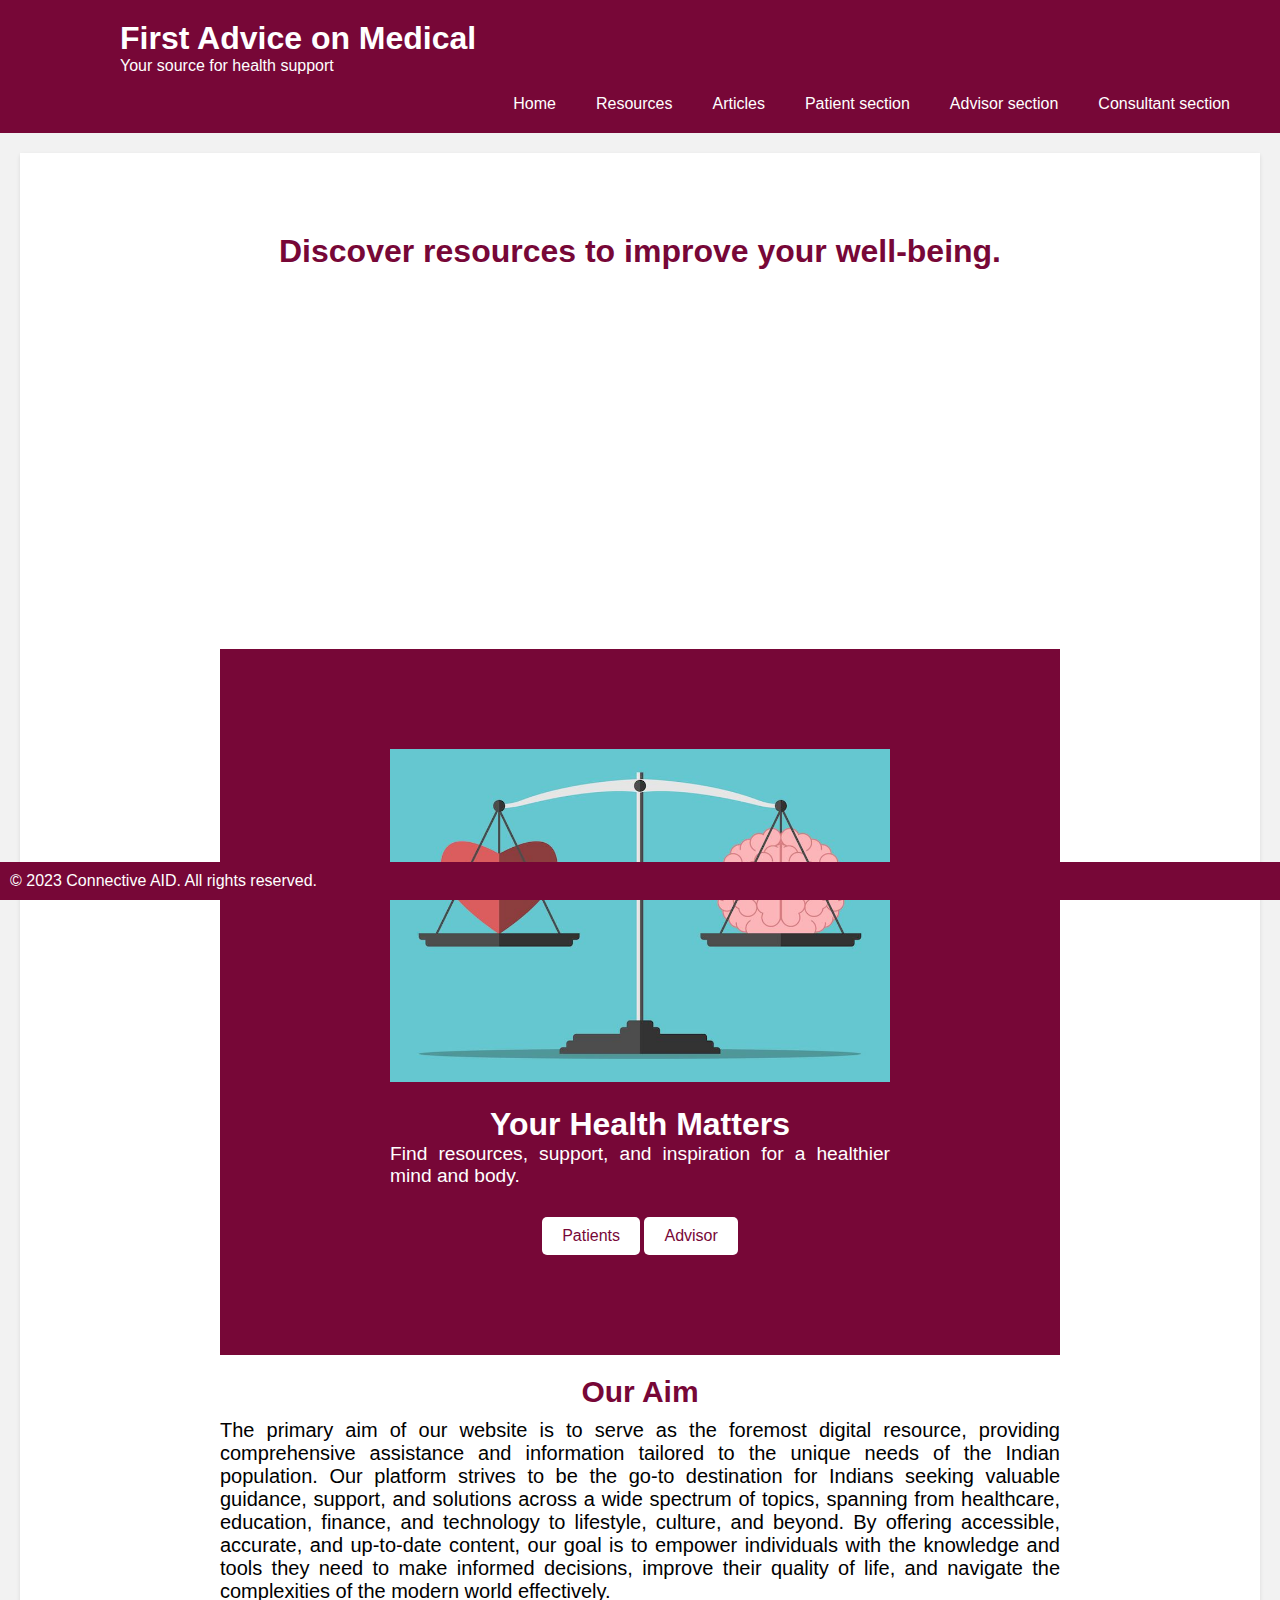
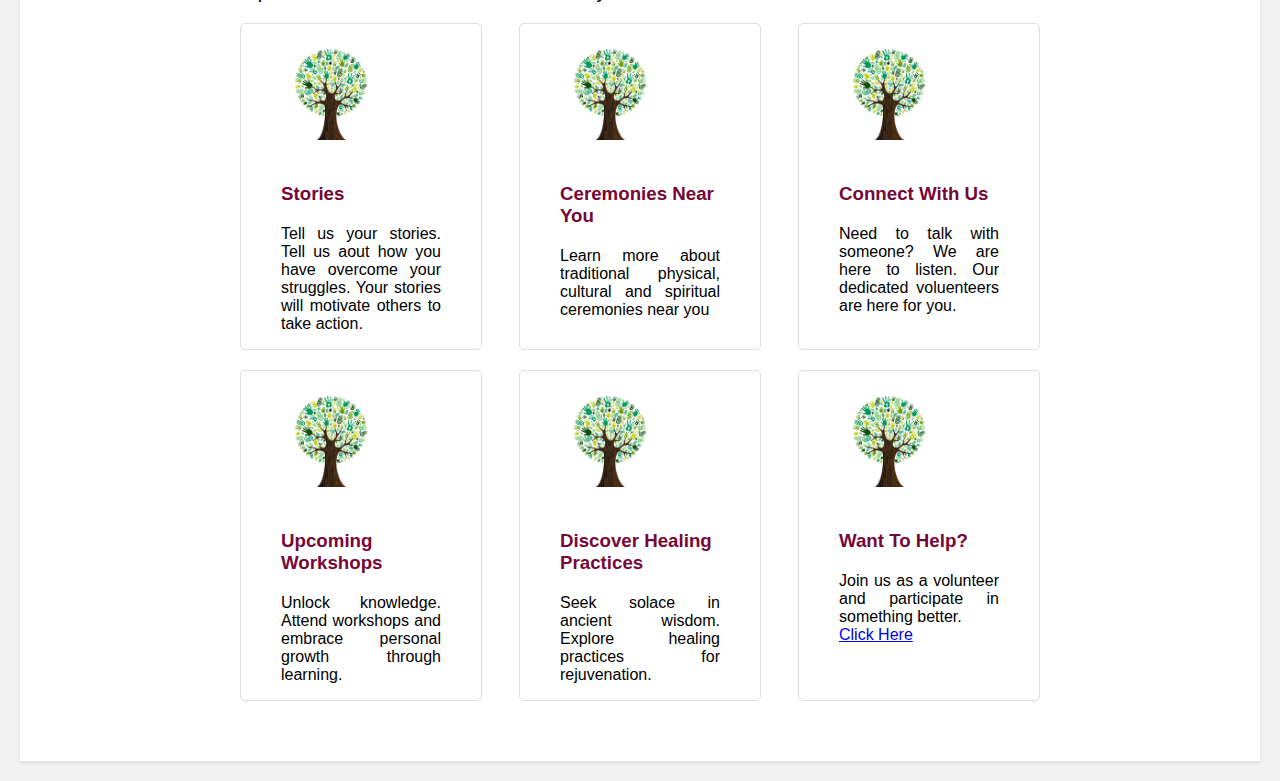
<file: index.html>
<!DOCTYPE html>
<html>
<head>
  <meta charset="UTF-8">
  <title>First Advice on Medical</title>
  <link rel="stylesheet" href="styles.css">  
</head>
<body>
  <!-- HEADING GOES HERE-->
  <header>
    <h1>First Advice on Medical</h1>
    <p>Your source for health support</p>
    <!--NAVIGATION BAR GOES HERE-->
    <nav class="main-nav">
      <ul>
        <li><a href="index.html">Home</a></li>
        <li><a href="resources.html" target="_blank">Resources</a></li>
        <li><a href="articles.html" target="_blank">Articles</a></li>
        <li><a href="contact.html" target="_blank">Patient section</a></li>
        <li><a href="volunteer_form.html" target="_blank">Advisor section</a></li>
        <li><a href="form.html" target="_blank">Consultant section</a></li>
      </ul>
    </nav>
  </header>
  
  <main>
    <!--YOUR CONTENT GOES HERE-->
    <section id="intro">
      <h2>Discover resources to improve your well-being.</h2>
      <div class="center-content">
        <iframe width="560" height="315" src="https://www.youtube.com/embed/x6bz_ekkrYA" frameborder="0" allowfullscreen></iframe>
      </div>
    </section>
    <section class="hero">
      <div class="hero-content">
        <img src="physical.jpg" alt="Mental Health Hero Image">
        <h1>Your Health Matters</h1>
        <p>Find resources, support, and inspiration for a healthier mind and body.</p>
        <a href="contact.html" class="cta-button" target="_blank">Patients</a>
        <a href="volunteer_form.html" class="cta-button" target="_blank">Advisor</a>
      </div>
    </section>
    <div class="sectiontitle">
      <h2 class="heading" style = "font-size:30px; margin-bottom:10px"><a id="target">Our Aim</a></h2>
      <p style = "font-size:20px; text-align: justify; text-justify: inter-word;">
        The primary aim of our website is to serve as the foremost digital resource, providing comprehensive assistance and information tailored to the unique needs of the Indian population. Our platform strives to be the go-to destination for Indians seeking valuable guidance, support, and solutions across a wide spectrum of topics, spanning from healthcare, education, finance, and technology to lifestyle, culture, and beyond. By offering accessible, accurate, and up-to-date content, our goal is to empower individuals with the knowledge and tools they need to make informed decisions, improve their quality of life, and navigate the complexities of the modern world effectively.
      </p>
    
    </div>
    <!--Gallery-->
  <div class="image-gallery">
    <div class="image-row">
      <div class="image-col">
        <figure>
          <img src="pic1.jpg" alt="Image 1" height="100px" width="100px">
          <figcaption>
            <h3>Stories</h3>
            <p>Tell us your stories. Tell us aout how you have overcome your struggles.
             Your stories will motivate others to take action.</p>
          </figcaption>
        </figure>
      </div>

      <div class="image-col">
        <figure>
          <img src="pic1.jpg" alt="Image 1" height="100px" width="100px">
          <figcaption>
            <h3>Ceremonies Near You</h3>
            <p>Learn more about traditional physical, cultural and spiritual ceremonies near you</p>
          </figcaption>
        </figure>
      </div>

      <div class="image-col">
        <figure>
          <img src="pic1.jpg" alt="Image 1" height="100px" width="100px">
          <figcaption>
            <h3>Connect With Us</h3>
            <p>Need to talk with someone? We are here to listen. Our dedicated voluenteers are here for you.</p>
          </figcaption>
        </figure>
      </div>
      
    </div>
    <div class="image-row">
    
    <div class="image-col">
        <figure>
          <img src="pic1.jpg" alt="Image 1" height="100px" width="100px">
          <figcaption>
            <h3>Upcoming Workshops</h3>
            <p>Unlock knowledge. Attend workshops and embrace personal growth through learning.</p>
          </figcaption>
        </figure>
      </div>

      <div class="image-col">
        <figure>
          <img src="pic1.jpg" alt="Image 1" height="100px" width="100px">
          <figcaption>
            <h3>Discover Healing Practices</h3>
            <p>Seek solace in ancient wisdom. Explore healing practices for rejuvenation.</p>
          </figcaption>
        </figure>
      </div>

      <div class="image-col">
        <figure>
          <img src="pic1.jpg" alt="Image 1" height="100px" width="100px">
          <figcaption>
            <h3>Want To Help?</h3>
            <p>Join us as a volunteer and participate in something better.</p>
            <a href="volunteer_form.html">Click Here</a>
          </figcaption>
        </figure>
      </div>   
    </div>
    </div>
  </div>

  </main>

  <footer>
    <p>&copy; 2023 Connective AID. All rights reserved.</p>
  </footer>
</body>
</html>
</file>
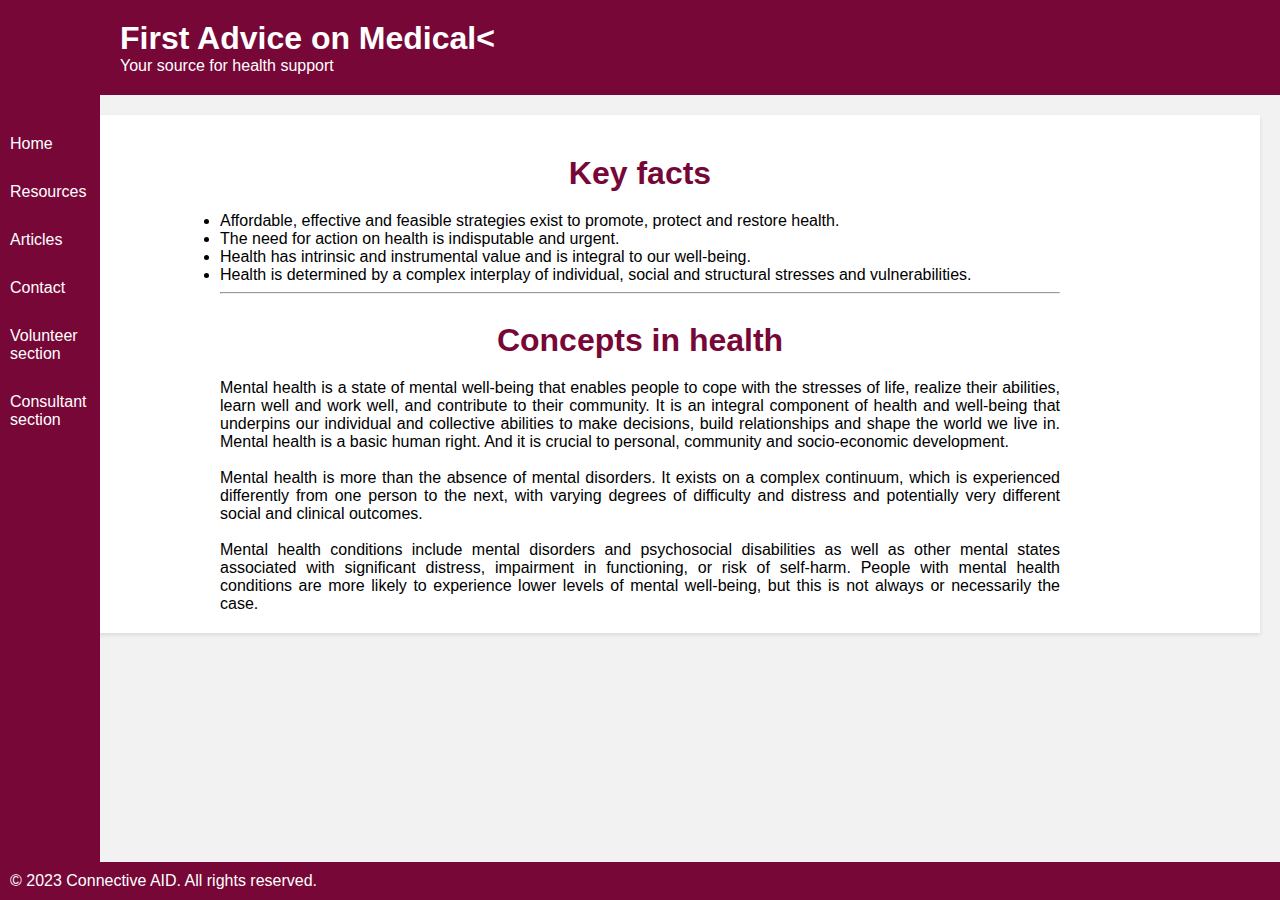
<file: articles.html>
<!DOCTYPE html>
<html>
<head>
  <meta charset="UTF-8">
  <title>First Advice on Medical</title>
  <link rel="stylesheet" href="styles.css">
</head>
<body>
  <header>
    <h1>First Advice on Medical<</h1>
    <p>Your source for health support</p>
  </header>

  <nav class="side-nav">
    <ul>
      <li><a href="index.html">Home</a></li>
      <li><a href="resources.html" target="_blank">Resources</a></li>
      <li><a href="articles.html" target="_blank">Articles</a></li>
      <li><a href="contact.html" target="_blank">Contact</a></li>
        <li><a href="volunteer_form.html" target="_blank">Volunteer section</a></li>
        <li><a href="form.html" target="_blank">Consultant section</a></li>
    </ul>
  </nav>
  
  <main>
    <div class="key-facts">
      <h2>Key facts</h2>
      <ul>
        <li>Affordable, effective and feasible strategies exist to promote, protect and restore health.</li>
        <li>The need for action on health is indisputable and urgent.</li>
        <li>Health has intrinsic and instrumental value and is integral to our well-being.</li>
        <li>Health is determined by a complex interplay of individual, social and structural stresses and vulnerabilities.</li>
      </ul>
    </div>
    <hr>
    <section>
      <h2>Concepts in health</h2>
      <p>Mental health is a state of mental well-being that enables people to cope with the stresses of life, realize their abilities, learn well and work well, and contribute to their community. It is an integral component of health and well-being that underpins our individual and collective abilities to make decisions, build relationships and shape the world we live in. Mental health is a basic human right. And it is crucial to personal, community and socio-economic development.<br>
      <br>
        Mental health is more than the absence of mental disorders. It exists on a complex continuum, which is experienced differently from one person to the next, with varying degrees of difficulty and distress and potentially very different social and clinical outcomes.<br>
      <br>
        Mental health conditions include mental disorders and psychosocial disabilities as well as other mental states associated with significant distress, impairment in functioning, or risk of self-harm. People with mental health conditions are more likely to experience lower levels of mental well-being, but this is not always or necessarily the case.
      </p>
    </section>
  </main>

  <footer>
    <p>&copy; 2023 Connective AID. All rights reserved.</p>
  </footer>
</body>
</html>
</file>
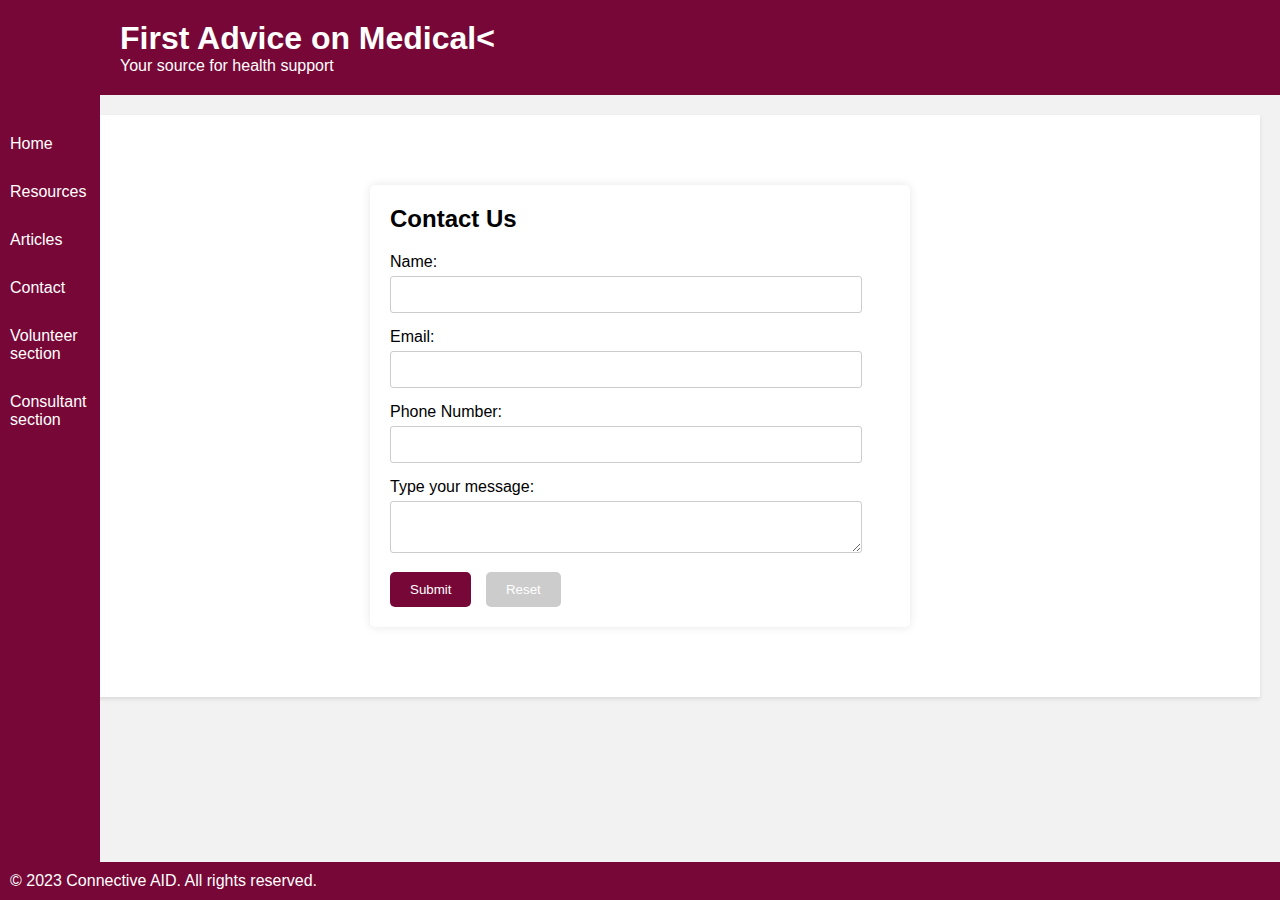
<file: contact.html>
<!DOCTYPE html>
<html>
<head>
  <meta charset="UTF-8">
  <title>First Advice on Medical</title>
  <link rel="stylesheet" href="styles.css">
</head>
<body>
  <header>
    <h1>First Advice on Medical<</h1>
    <p>Your source for health support</p>
  </header>

  <nav class="side-nav">
    <ul>
      <li><a href="index.html">Home</a></li>
      <li><a href="resources.html" target="_blank">Resources</a></li>
      <li><a href="articles.html" target="_blank">Articles</a></li>
      <li><a href="contact.html" target="_blank">Contact</a></li>      
        <li><a href="volunteer_form.html" target="_blank">Volunteer section</a></li>
        <li><a href="form.html" target="_blank">Consultant section</a></li>
    </ul>
  </nav>
  
  <main>
    <div class="contact-form">
    <h1>Contact Us</h1>
    <form id="contact-form">
      <label for="name">Name:</label>
      <input type="text" id="name" name="name" required>

      <label for="email">Email:</label>
      <input type="email" id="email" name="email" required>

      <label for="phone">Phone Number:</label>
      <input type="tel" id="phone" name="phone">

      <label for="phone">Type your message:</label>
      <textarea id="message" name="message"></textarea>

      <button type="submit">Submit</button>
      <button type="reset">Reset</button>
    </form>
  </div>

  <script src="script.js"></script>
  </main>

  <footer>
    <p>&copy; 2023 Connective AID. All rights reserved.</p>
  </footer>
</body>
</html>
</file>
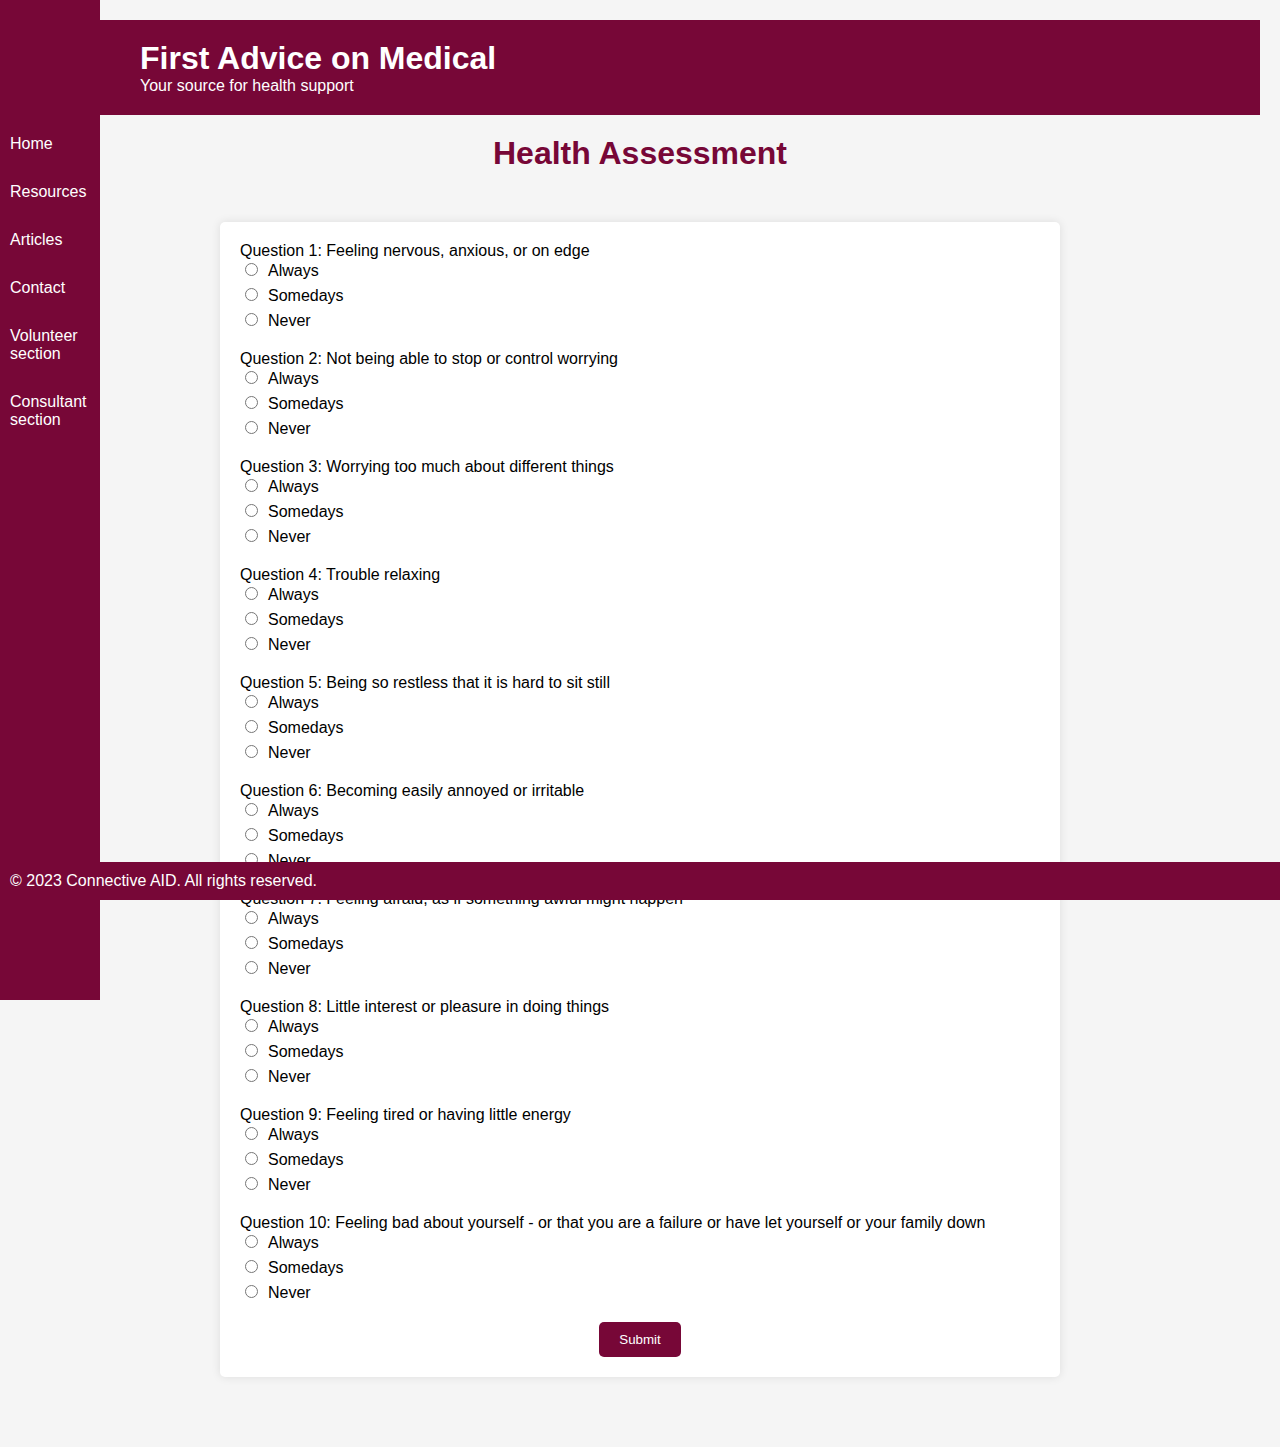
<file: form.html>
<!DOCTYPE html>
<html>
<head>
    <title>First Advice on Medical</title>
    <link rel="stylesheet" href="styles.css">
    <link rel="stylesheet" type="text/css" href="form.css">
</head>
<body>
<header>
    <h1>First Advice on Medical</h1>
    <p>Your source for health support</p>
</header>
    <div class="main">
  <nav class="side-nav">
    <ul>
      <li><a href="index.html">Home</a></li>
      <li><a href="resources.html" target="_blank">Resources</a></li>
      <li><a href="articles.html" target="_blank">Articles</a></li>
      <li><a href="contact.html" target="_blank">Contact</a></li>      
        <li><a href="volunteer_form.html" target="_blank">Volunteer section</a></li>
        <li><a href="form.html" target="_blank">Consultant section</a></li>
    </ul>
  </nav>
    <h2>Health Assessment</h2>
    
    <form id="assessmentForm">
        <!-- Repeat the following block for each question -->
        <div class="question">
            <p>Question 1: Feeling nervous, anxious, or on edge</p>
            <label><input type="radio" name="q1" value="always">Always</label>
            <label><input type="radio" name="q1" value="somedays">Somedays</label>
            <label><input type="radio" name="q1" value="never">Never</label>
        </div>
        <div class="question">
            <p>Question 2: Not being able to stop or control worrying</p>
            <label><input type="radio" name="q2" value="always">Always</label>
            <label><input type="radio" name="q2" value="somedays">Somedays</label>
            <label><input type="radio" name="q2" value="never">Never</label>
        </div>
        <div class="question">
            <p>Question 3: Worrying too much about different things</p>
            <label><input type="radio" name="q3" value="always">Always</label>
            <label><input type="radio" name="q3" value="somedays">Somedays</label>
            <label><input type="radio" name="q3" value="never">Never</label>
        </div>
        <div class="question">
            <p>Question 4: Trouble relaxing</p>
            <label><input type="radio" name="q4" value="always">Always</label>
            <label><input type="radio" name="q4" value="somedays">Somedays</label>
            <label><input type="radio" name="q4" value="never">Never</label>
        </div>
        <div class="question">
            <p>Question 5: Being so restless that it is hard to sit still</p>
            <label><input type="radio" name="q5" value="always">Always</label>
            <label><input type="radio" name="q5" value="somedays">Somedays</label>
            <label><input type="radio" name="q5" value="never">Never</label>
        </div>
        <div class="question">
            <p>Question 6: Becoming easily annoyed or irritable</p>
            <label><input type="radio" name="q6" value="always">Always</label>
            <label><input type="radio" name="q6" value="somedays">Somedays</label>
            <label><input type="radio" name="q6" value="never">Never</label>
        </div>
        <div class="question">
            <p>Question 7: Feeling afraid, as if something awful might happen</p>
            <label><input type="radio" name="q7" value="always">Always</label>
            <label><input type="radio" name="q7" value="somedays">Somedays</label>
            <label><input type="radio" name="q7" value="never">Never</label>
        </div>
        <div class="question">
            <p>Question 8: Little interest or pleasure in doing things</p>
            <label><input type="radio" name="q8" value="always">Always</label>
            <label><input type="radio" name="q8" value="somedays">Somedays</label>
            <label><input type="radio" name="q8" value="never">Never</label>
        </div>
        <div class="question">
            <p>Question 9: Feeling tired or having little energy</p>
            <label><input type="radio" name="q9" value="always">Always</label>
            <label><input type="radio" name="q9" value="somedays">Somedays</label>
            <label><input type="radio" name="q9" value="never">Never</label>
        </div>
        <div class="question">
            <p>Question 10: Feeling bad about yourself - or that you are a failure or have let yourself or your family down</p>
            <label><input type="radio" name="q10" value="always">Always</label>
            <label><input type="radio" name="q10" value="somedays">Somedays</label>
            <label><input type="radio" name="q10" value="never">Never</label>
        </div>
        

        <button type="button" onclick="calculateResults()" class="center-button">Submit</button>
        <div id="results"></div>
    </form>
    
    
    <script src="form-1.js"></script>
 <footer>
    <p>&copy; 2023 Connective AID. All rights reserved.</p>
  </footer>
</body>
</html>
</file>
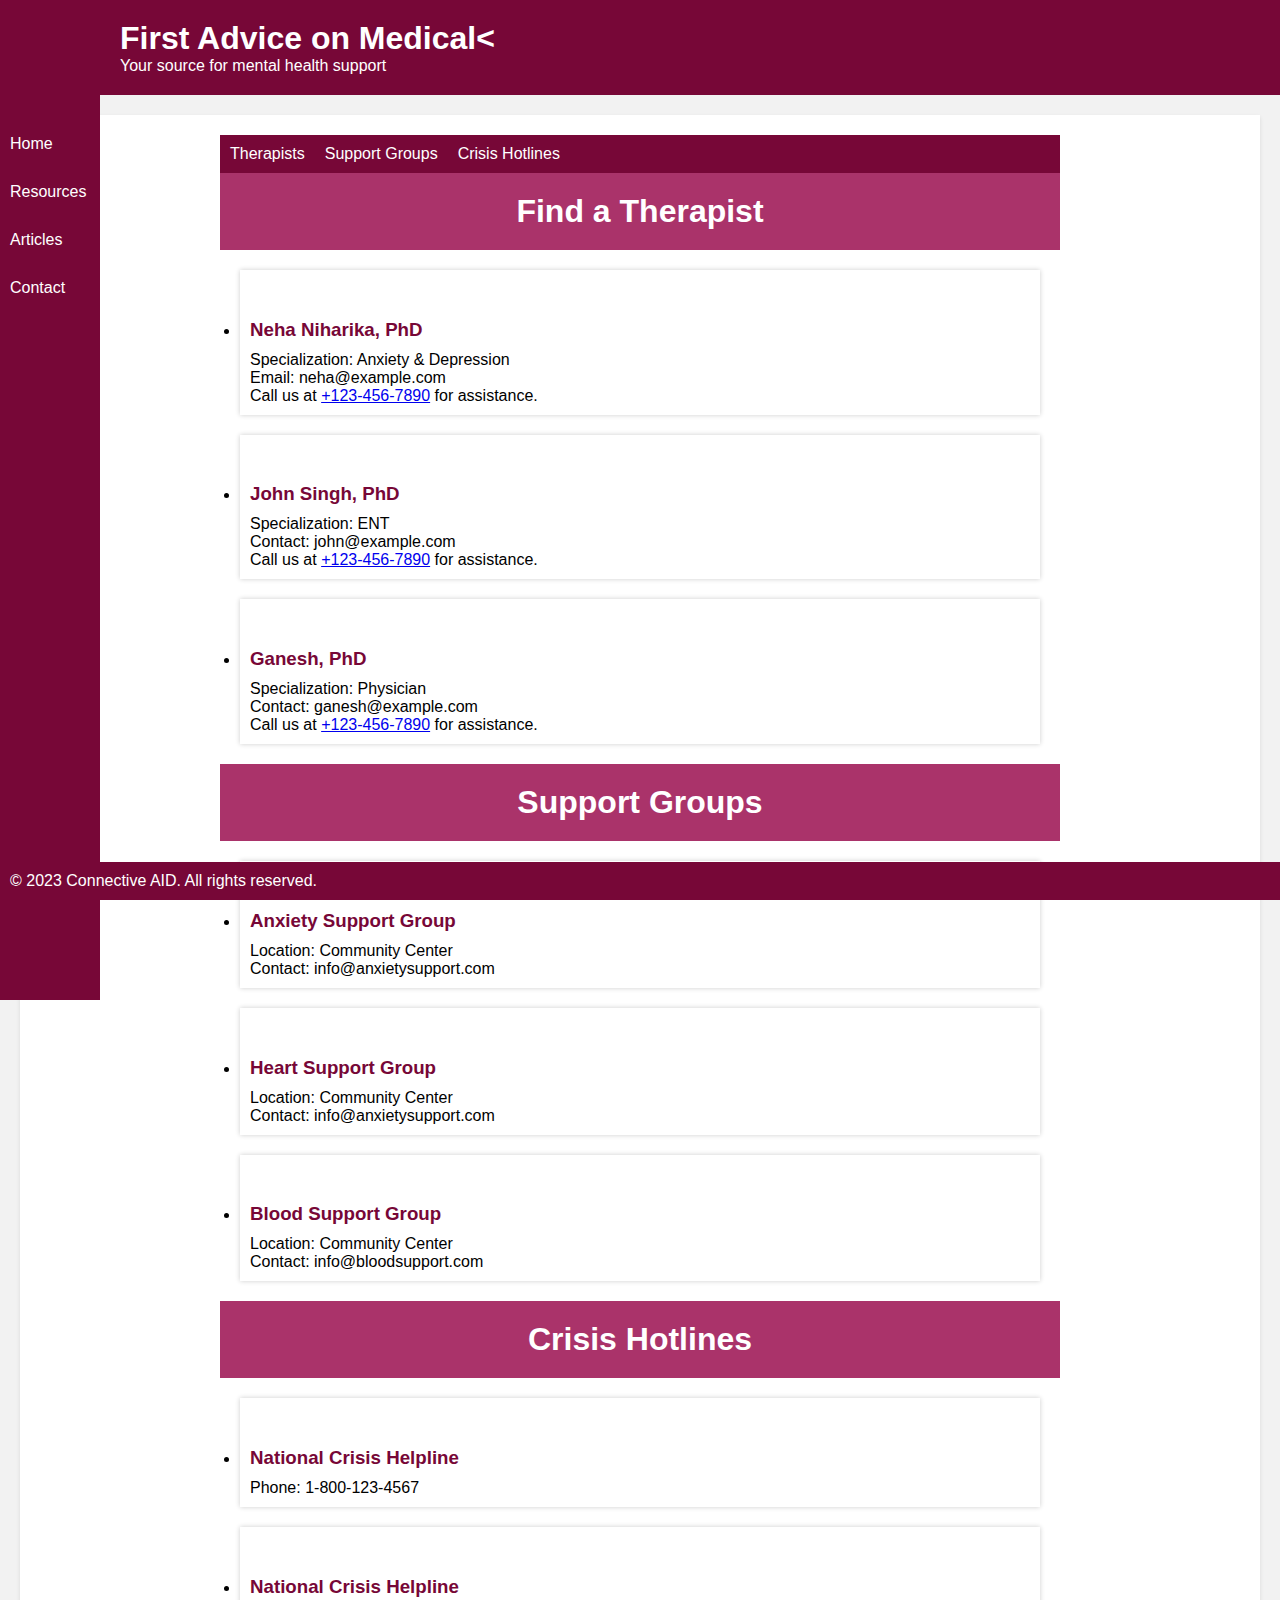
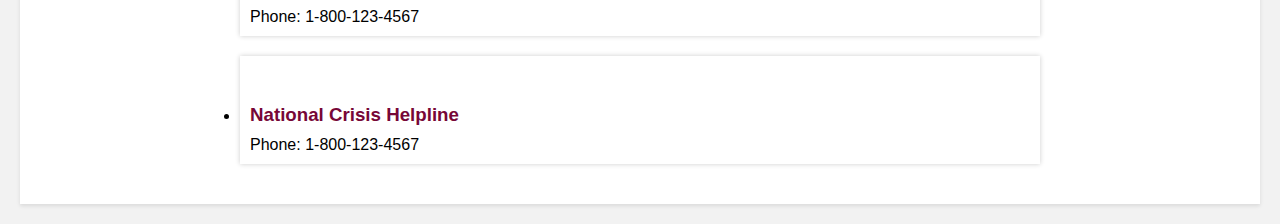
<file: resources.html>
<!DOCTYPE html>
<html>
<head>
  <meta charset="UTF-8">
  <title>First Advice on Medical<</title>
  <link rel="stylesheet" href="styles.css">
</head>
<body>
  <header>
    <h1>First Advice on Medical<</h1>
    <p>Your source for mental health support</p>
  </header>
<div class="main">
  <nav class="side-nav">
    <ul>
      <li><a href="index.html">Home</a></li>
      <li><a href="resources.html" target="_blank">Resources</a></li>
      <li><a href="articles.html" target="_blank">Articles</a></li>
      <li><a href="contact.html" target="_blank">Contact</a></li>
    </ul>
  </nav>
  
  <main>
    <nav class="res-nav">
      <ul>
          <li><a href="#therapists">Therapists</a></li>
          <li><a href="#support-groups">Support Groups</a></li>
          <li><a href="#crisis-hotlines">Crisis Hotlines</a></li>
      </ul>
  </nav>
  
      <section id="therapists">
          <h2 class="res-h2">Find a Therapist</h2>
          <ul>
              <li  class="res-list">
                  <h3 class="res-h3">Neha Niharika, PhD</h3>
                  <p>Specialization: Anxiety & Depression</p>
                  <p>Email: neha@example.com</p>
                <p>Call us at <a href="tel:+1234567890">+123-456-7890</a> for assistance.</p>
              </li>
              <li  class="res-list">
                <h3 class="res-h3">John Singh, PhD</h3>
                <p>Specialization: ENT</p>
                <p>Contact: john@example.com</p>
                <p>Call us at <a href="tel:+1234567890">+123-456-7890</a> for assistance.</p>
            </li>
            <li  class="res-list">
              <h3 class="res-h3">Ganesh, PhD</h3>
              <p>Specialization: Physician</p>
              <p>Contact: ganesh@example.com</p>
              <p>Call us at <a href="tel:+1234567890">+123-456-7890</a> for assistance.</p>
          </li>
              <!-- Add more therapist listings here -->
          </ul>
      </section>
      
      <section id="support-groups">
          <h2 class="res-h2">Support Groups</h2>
          <ul>
              <li class="res-list">
                  <h3 class="res-h3">Anxiety Support Group</h3>
                  <p>Location: Community Center</p>
                  <p>Contact: info@anxietysupport.com</p>
              </li>
              <li class="res-list">
                <h3 class="res-h3">Heart Support Group</h3>
                <p>Location: Community Center</p>
                <p>Contact: info@anxietysupport.com</p>
            </li>
            <li class="res-list">
              <h3 class="res-h3">Blood Support Group</h3>
              <p>Location: Community Center</p>
              <p>Contact: info@bloodsupport.com</p>
          </li>
              <!-- Add more support group listings here -->
          </ul>
      </section>
      
      <section id="crisis-hotlines">
          <h2 class="res-h2">Crisis Hotlines</h2>
          <ul>
              <li class="res-list">
                  <h3 class="res-h3">National Crisis Helpline</h3>
                  <p>Phone: 1-800-123-4567</p>
              </li>
              <li class="res-list">
                <h3 class="res-h3">National Crisis Helpline</h3>
                <p>Phone: 1-800-123-4567</p>
            </li>
            <li class="res-list">
              <h3 class="res-h3">National Crisis Helpline</h3>
              <p>Phone: 1-800-123-4567</p>
          </li>
              <!-- Add more crisis hotline listings here -->
          </ul>
      </section>
    </div>
  </main>

  <footer>
    <p>&copy; 2023 Connective AID. All rights reserved.</p>
  </footer>
</body>
</html>
</file>
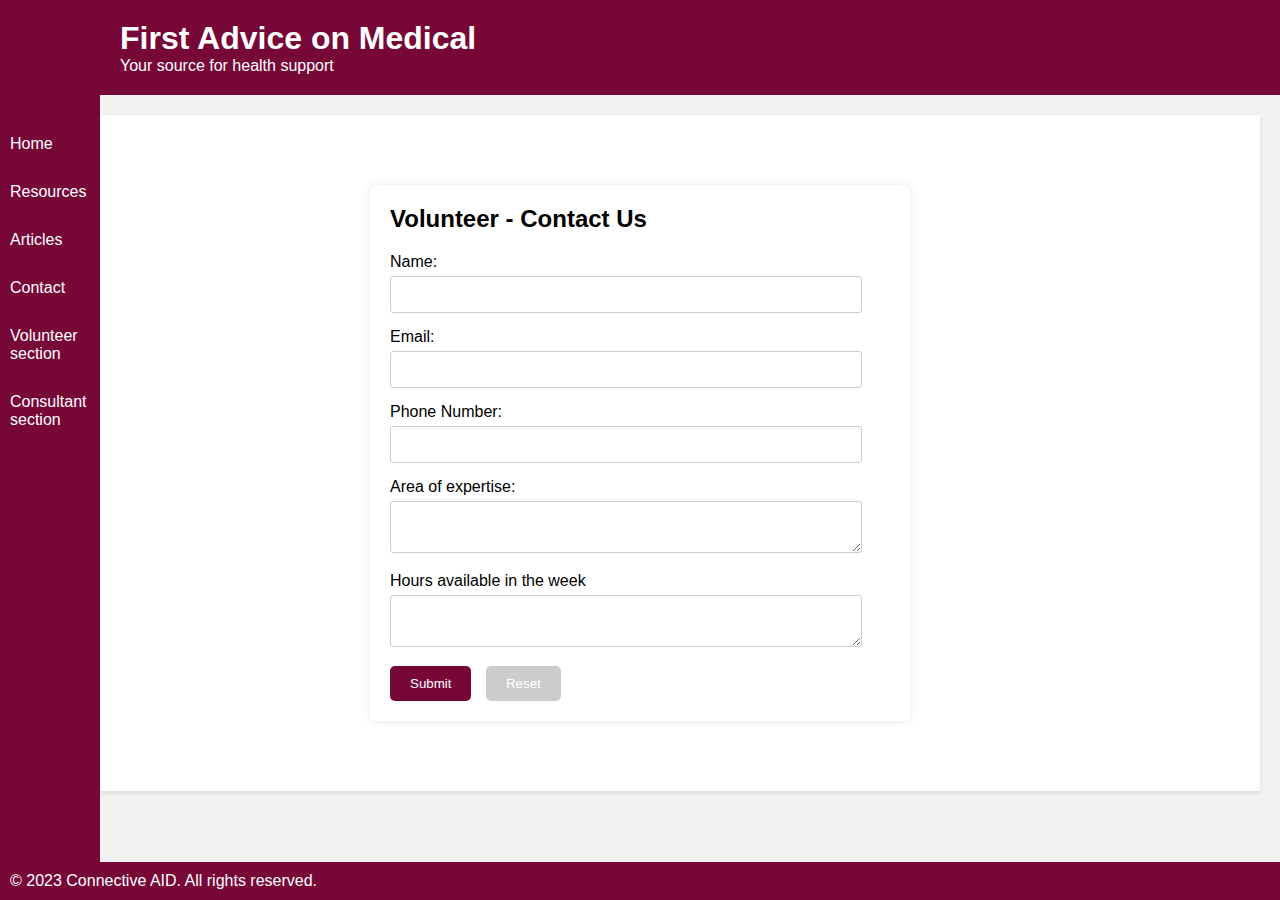
<file: volunteer_form.html>
<!DOCTYPE html>
<html>
<head>
  <meta charset="UTF-8">
  <title>First Advice on Medical</title>
  <link rel="stylesheet" href="styles.css">
</head>
<body>
  <header>
    <h1>First Advice on Medical</h1>
    <p>Your source for health support</p>
  </header>

  <nav class="side-nav">
    <ul>
      <li><a href="index.html">Home</a></li>
      <li><a href="resources.html" target="_blank">Resources</a></li>
      <li><a href="articles.html" target="_blank">Articles</a></li>
      <li><a href="contact.html" target="_blank">Contact</a></li>
        <li><a href="volunteer_form.html" target="_blank">Volunteer section</a></li>
        <li><a href="form.html" target="_blank">Consultant section</a></li>
    </ul>
  </nav>
  
  <main>
    <div class="contact-form">
    <h1>Volunteer - Contact Us</h1>
    <form id="contact-form">
      <label for="name">Name:</label>
      <input type="text" id="name" name="name" required>

      <label for="email">Email:</label>
      <input type="email" id="email" name="email" required>

      <label for="phone">Phone Number:</label>
      <input type="tel" id="phone" name="phone">

      <label for="Area_of_expertise">Area of expertise:</label>
      <textarea id="Area_of_expertise" name="Area_of_expertise"></textarea>

      <label for="Hours">Hours available in the week</label>
      <textarea id="Hours" name="Hours"></textarea>

      <button type="submit">Submit</button>
      <button type="reset">Reset</button>
    </form>
  </div>

  <script src="volunteer_form.js"></script>
  </main>

  <footer>
    <p>&copy; 2023 Connective AID. All rights reserved.</p>
  </footer>
</body>
</html>
</file>
<file: form.css>
body {
    font-family: Arial, sans-serif;
    margin: 0;
    padding: 20px;
    background-color: #f5f5f5;
}

form {
    max-width: 800px;
    margin: 50px auto;
    padding: 20px;
    background-color: white;
    border-radius: 5px;
    box-shadow: 0 0 10px rgba(0, 0, 0, 0.1);
}

.question {
    margin-bottom: 20px;
}

label {
    display: block;
    margin-bottom: 5px;
}

input[type="radio"] {
    margin-right: 10px;
}

button {
    display: block;
    margin: 0 auto; /* Center the button */
    padding: 10px 20px;
    background-color: #770737;
    color: white;
    border: none;
    border-radius: 5px;
    cursor: pointer;
    transition: background-color 0.3s;
}

button:hover {
    background-color: #AA336A;
}
</file>
<file: styles.css>
/* Reset default margin and padding */
body, h1, h2, p, ul, li {
  margin: 0;
  padding: 0;
}

body {
  font-family: Arial, sans-serif;
  background-color: #f2f2f2;
}


/* Basic styling for header and footer*/

header {
  background-color: #770737;
  color: white;
  padding: 20px;
  padding-left: 120px;
  display: block;
}
footer{
  position: fixed;
  left:0;
  bottom: 0;
  width: 100%;
  background-color: #770737;
  color: white;
  text-align: center;
  padding: 10px;
}


/*STYLING FOR MAIN NAVIGATION*/
.main-nav ul {
  list-style: none;
  display: flex;
  justify-content: flex-end;
}

.main-nav ul li {
  padding-top: 20px;
  margin-right: 20px;
}

.main-nav ul li a {
  text-decoration: none;
  color: white;
  padding: 10px;
}

.main-nav a:hover{
  background-color: #AA336A;
}


/*STYLING FOR HERO SECTION*/
main {
  max-width: 1000px;
  margin: 20px;
  padding: 20px 200px;
  background-color: white;
  box-shadow: 0 2px 4px rgba(0, 0, 0, 0.1);
  display: block ;
}
.center-content {
    text-align: center;
}
#intro {
  text-align: center;
  padding: 40px 0;
}

.hero {
  position: relative;
  background-color: #770737;
  color: white;
  text-align: center;
  padding: 100px;
  overflow: hidden;
}

.hero-content {
  max-width: 500px;
  margin: 0 auto;
}

.hero img {
  max-width: 100%;
  height: auto;
  margin-bottom: 20px;
}


.hero p {
  font-size: 1.2rem;
  margin-bottom: 30px;
}

.cta-button {
  display: inline-block;
  padding: 10px 20px;
  color: #770737;
  background-color: white;
  text-decoration: none;
  border-radius: 5px;
  transition: background-color 0.3s;
}

.cta-button:hover {
  background-color: #AA336A;
  color: #f2f2f2;
}

h2{
  font-size: 2rem;
  margin-bottom: 20px;
  padding-top: 20px;
  text-align: center;
  color: #770737;
}

h3{
  color: #770737;
  margin-bottom: 20px;
  padding-top: 20px;
}

/* Basic styling of Gallery*/

.image-gallery {
  max-width: 1200px;
  margin: 0 auto;
  padding: 20px;
}

.image-row {
  display: flex;
  justify-content: space-between;
  margin-bottom: 20px;
}

.image-col{
  max-width: 30%;
  height: auto;
  border: 1px solid #ddd;
  border-radius: 5px;
}

/*STYLING SIDE NAV*/
/*Side Nav Bar*/
.side-nav {
  width: 100px;
  height: 100%;
  position: fixed;
  top: 0;
  left: 0;
  background-color: #770737;
  color: white;
  padding-top: 100px;
}

.side-nav ul {
  margin-top: 25%;
  list-style: none;
  padding: 0;
}

.side-nav li {
  margin-bottom: 10px;
}

.side-nav a {
  text-decoration: none;
  color: white;
  padding: 10px;
  display: block;
}

.side-nav a:hover {
  background-color: #AA336A;
}

/*CONTACT US FORM*/
.contact-form {
  max-width: 500px;
  margin: 50px auto;
  padding: 20px;
  background-color: white;
  border-radius: 5px;
  box-shadow: 0 0 10px rgba(0, 0, 0, 0.1);
}

.contact-form h1 {
  font-size: 1.5rem;
  margin-bottom: 20px;
}

#contact-form label {
  display: block;
  margin-bottom: 5px;
}

#contact-form input,textarea {
  width: 90%;
  padding: 10px;
  margin-bottom: 15px;
  border: 1px solid #ccc;
  border-radius: 3px;
}

#contact-form button {
  display: inline-block;
  padding: 10px 20px;
  background-color: #770737;
  color: white;
  border: none;
  border-radius: 5px;
  cursor: pointer;
  transition: background-color 0.3s;
}

#contact-form button[type="reset"] {
  margin-left: 10px;
  background-color: #ccc;
}

#contact-form button:hover {
  background-color: #AA336A;
}

/*Resource*/
/* Navigation */
.res-nav ul {
  list-style: none;
  display: flex;
  background-color: #770737;
}

.res-nav li {
  margin: 0;
  padding: 10px;
}

.res-nav a {
  text-decoration: none;
  color: white;
}

/* Content Sections */
.res-h2 {
  padding: 20px;
  background-color: #AA336A;
  color: white;
}

.res-list {
  background-color: white;
  padding: 10px;
  box-shadow: 0 0 5px rgba(0, 0, 0, 0.2);
  margin: 20px;
}

.res-h3 {
  margin-bottom: 10px;
}
p,li{
  text-align: justify;
}
</file>
